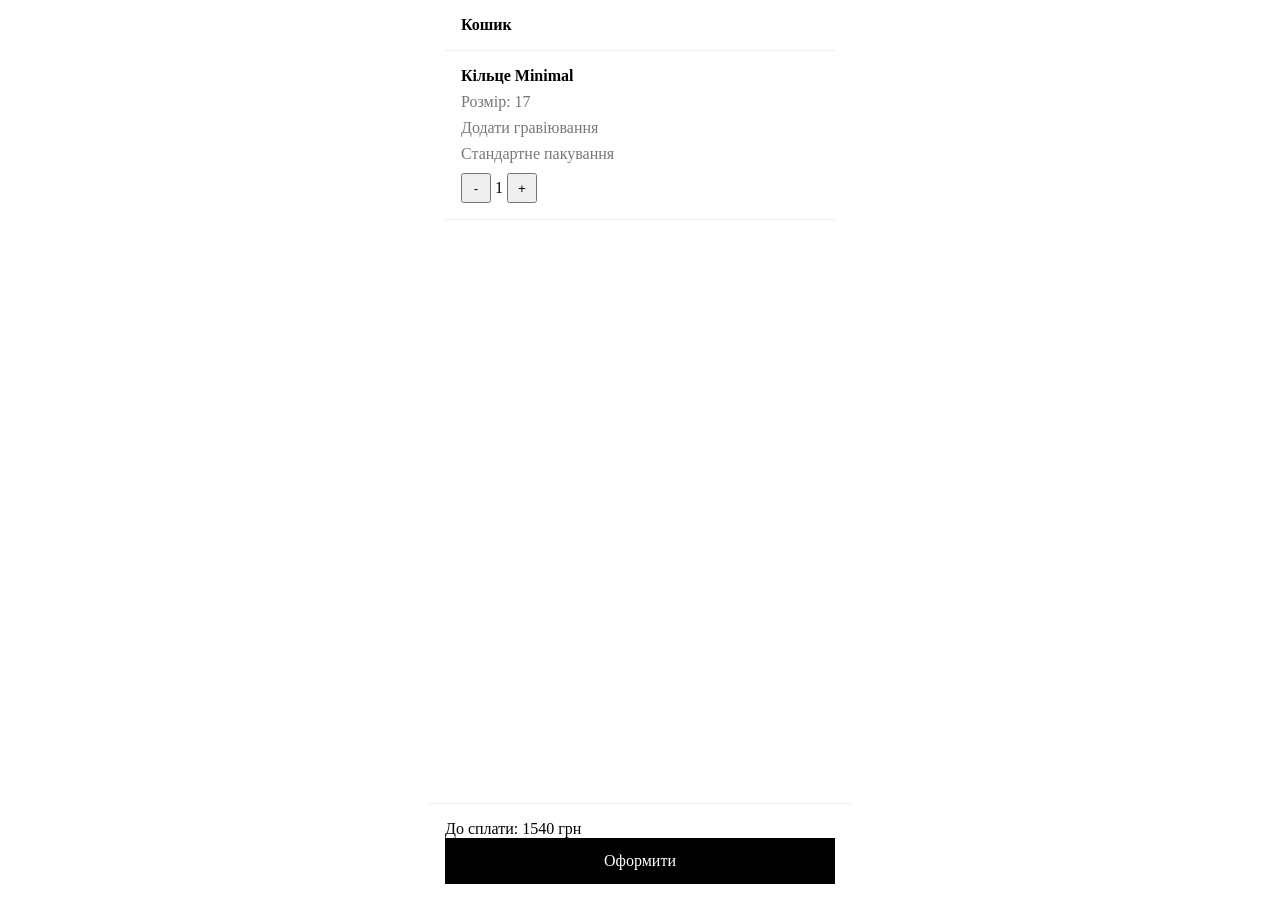
<file: index.html>
<!DOCTYPE html>
<html>
<head>
<meta name="viewport" content="width=device-width, initial-scale=1, viewport-fit=cover">

<style>

body{
 margin:0;
 font-family:-apple-system,BlinkMacSystemFont,Segoe UI,Roboto;
}

.container{
 max-width:390px;
 margin:auto;
 padding-bottom:140px;
}

.header{
 padding:16px;
 font-weight:600;
 border-bottom:1px solid #eee;
}

.product{
 padding:16px;
 border-bottom:1px solid #eee;
}

.edit{
 margin-top:8px;
 color:#777;
 cursor:pointer;
}

.qty{
 margin-top:10px;
}

.qty button{
 width:30px;
 height:30px;
}

.summary{
 position:fixed;
 bottom:0;
 left:0;
 right:0;
 max-width:390px;
 margin:auto;
 background:white;
 border-top:1px solid #eee;
 padding:16px;
}

.cta{
 background:black;
 color:white;
 padding:14px;
 text-align:center;
}

.sheet{
 position:fixed;
 bottom:-100%;
 left:0;
 right:0;
 max-width:390px;
 margin:auto;
 background:white;
 padding:20px;
 transition:0.3s;
 border-radius:16px 16px 0 0;
}

.sheet.active{
 bottom:0;
}

.option{
 padding:12px 0;
 border-bottom:1px solid #eee;
 cursor:pointer;
}

</style>
</head>

<body>

<div class="container">

<div class="header">Кошик</div>

<div class="product">

<b>Кільце Minimal</b>

<div class="edit" onclick="openSheet('size')">
Розмір: <span id="sizeLabel">17</span>
</div>

<div class="edit" onclick="openSheet('engrave')">
<span id="engraveLabel">Додати гравіювання</span>
</div>

<div class="edit" onclick="openSheet('pack')">
<span id="packLabel">Стандартне пакування</span>
</div>

<div class="qty">
<button onclick="changeQty(-1)">-</button>
<span id="qty">1</span>
<button onclick="changeQty(1)">+</button>
</div>

</div>

</div>

<div class="summary">
<div>До сплати: <span id="total">1540</span> грн</div>
<div class="cta">Оформити</div>
</div>

<!-- SIZE -->

<div class="sheet" id="size">
<h3>Розмір</h3>
<div class="option" onclick="setSize(16)">16</div>
<div class="option" onclick="setSize(17)">17</div>
<div class="option" onclick="setSize(18)">18</div>
</div>

<!-- ENGRAVE -->

<div class="sheet" id="engrave">
<h3>Гравіювання</h3>
<input id="engraveInput">
<button onclick="applyEngrave()">OK</button>
</div>

<!-- PACK -->

<div class="sheet" id="pack">
<h3>Пакування</h3>
<div class="option" onclick="setPack('Стандартне',0)">Стандартне</div>
<div class="option" onclick="setPack('Преміум +350',350)">Преміум</div>
</div>

<script>

let qty=1
let basePrice=1540
let packPrice=0

function recalc(){
 document.getElementById('total').innerText=(basePrice+packPrice)*qty
}

function changeQty(v){
 qty+=v
 if(qty<1)qty=1
 document.getElementById('qty').innerText=qty
 recalc()
}

function openSheet(id){
 document.querySelectorAll('.sheet').forEach(s=>s.classList.remove('active'))
 document.getElementById(id).classList.add('active')
}

function setSize(s){
 document.getElementById('sizeLabel').innerText=s
 closeSheets()
}

function applyEngrave(){
 let val=document.getElementById('engraveInput').value
 if(val){
 document.getElementById('engraveLabel').innerText='Гравіювання: '+val
 }
 closeSheets()
}

function setPack(name,price){
 packPrice=price
 document.getElementById('packLabel').innerText=name
 recalc()
 closeSheets()
}

function closeSheets(){
 document.querySelectorAll('.sheet').forEach(s=>s.classList.remove('active'))
}

</script>

</body>
</html>
</file>
